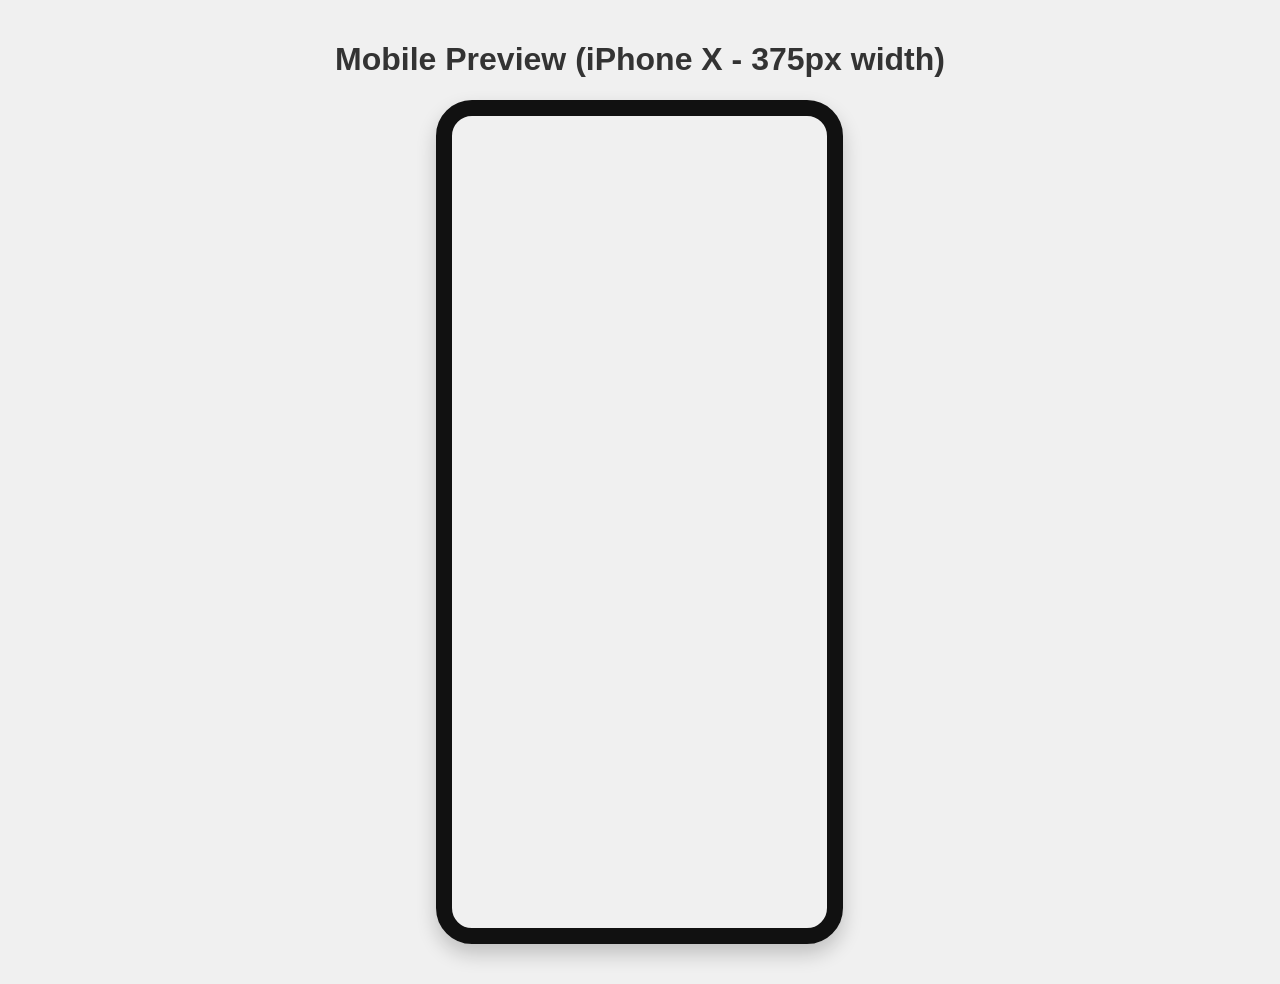
<file: mobile_screenshot.html>
<!DOCTYPE html>
<html>
<head>
    <title>Mobile Preview</title>
    <style>
        body {
            margin: 0;
            padding: 20px;
            background: #f0f0f0;
            font-family: Arial, sans-serif;
            display: flex;
            justify-content: center;
        }
        .phone-container {
            width: 375px; /* iPhone X width */
            height: 812px; /* iPhone X height */
            overflow: auto; /* Allow scrolling for content */
            border: 16px solid #111;
            border-radius: 36px;
            position: relative;
            box-shadow: 0 10px 20px rgba(0,0,0,0.2);
            margin: 20px auto;
        }
        iframe {
            width: 100%;
            height: 100%;
            border: none;
            overflow: visible; /* Ensure content is not cut off */
        }
        h1 {
            text-align: center;
            color: #333;
        }
    </style>
</head>
<body>
    <div>
        <h1>Mobile Preview (iPhone X - 375px width)</h1>
        <div class="phone-container">
            <iframe src="http://localhost:8000/#designs" frameborder="0" scrolling="yes"></iframe>
        </div>
    </div>
</body>
</html>
</file>
